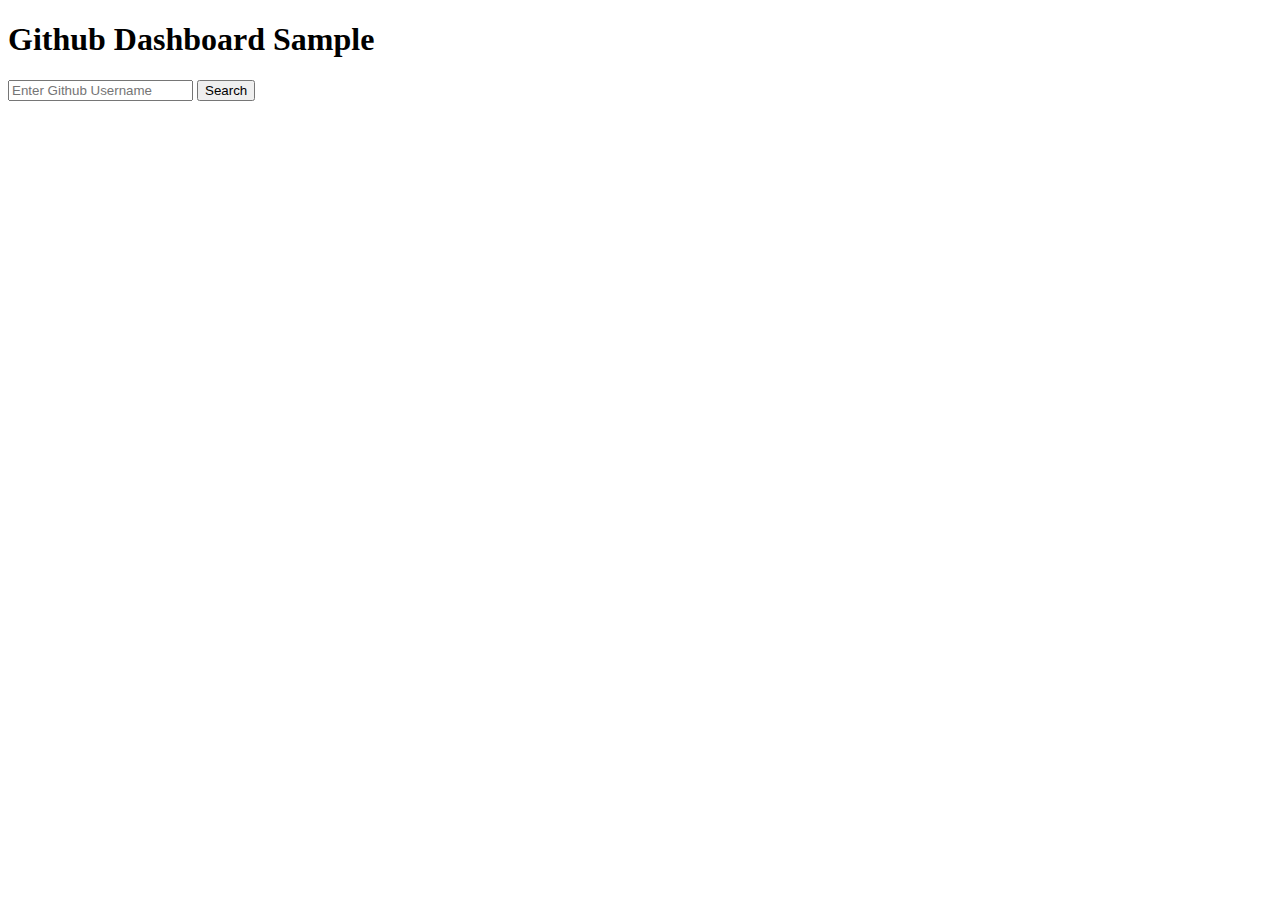
<file: src/main/resources/templates/index.html>
<!DOCTYPE html>
<html lang="en" xmlns:th="http://www.thymeleaf.org">
<head>
  <title>Github Api Client</title>
  <link rel="stylesheet" href="https://stackpath.bootstrapcdn.com/bootstrap/4.1.2/css/bootstrap.min.css" integrity="sha384-Smlep5jCw/wG7hdkwQ/Z5nLIefveQRIY9nfy6xoR1uRYBtpZgI6339F5dgvm/e9B" crossorigin="anonymous"/>
  <link rel="stylesheet" href="https://fonts.googleapis.com/icon?family=Material+Icons"/>
</head>
<body>
  <h1>Github Dashboard Sample</h1>
  <form class="col-lg-6 offset-lg-5" th:action="@{/searchUser}" method="get">
    <div class="col-sm-10">
      <input th:type="text" name="userName" th:maxlength="38" id="userName" placeholder="Enter Github Username"/>
      <button class="btn btn-primary" type="submit">Search</button>
    </div>
  </form>
</body>
</html>
</file>
